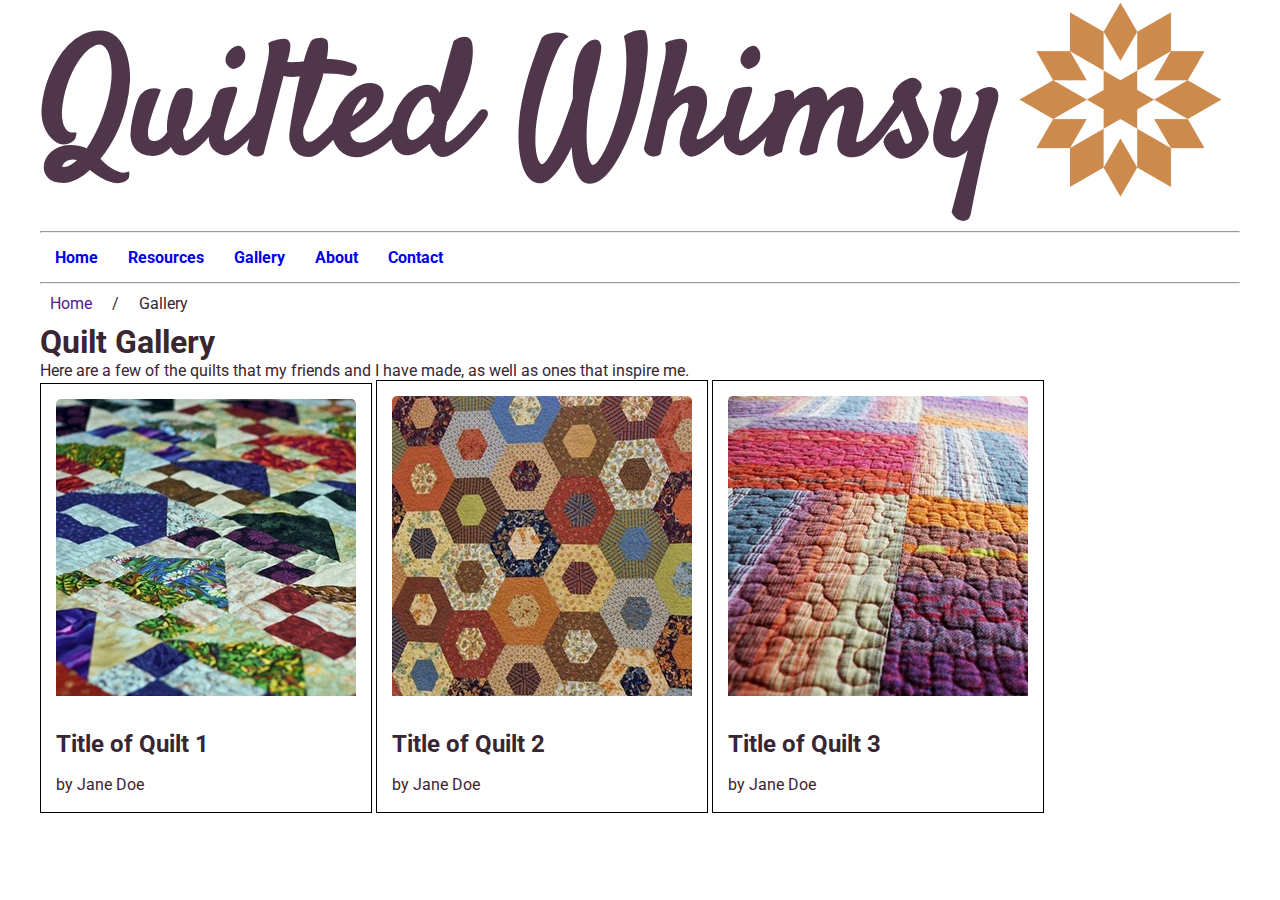
<file: about.html>
<!DOCTYPE html>
<html lang="en">
    <head>
        <title>Quilt Gallery</title>
        <meta charset="utf-8">
        <meta name="viewport" content="width=device-width, initial-scale=1">
        <link rel="preconnect" href="https://fonts.googleapis.com">
        <link rel="preconnect" href="https://fonts.gstatic.com" crossorigin>
        <link href="https://fonts.googleapis.com/css2?family=Roboto&family=Satisfy&display=swap" rel="stylesheet">
        <link href="https://fonts.googleapis.com/css2?family=Satisfy&display=swap" rel="stylesheet">
        <link rel="stylesheet" href="css/styles.css">
        
    </head>
    <body>
        <header style="display: grid; grid-template-columns: auto auto;">             
                <div name="header-title"><h1 style="color: #50364A; ">Quilted Whimsy</h1></div><div><img src="images/caramel_logo.png" height="200px"></div>
        </header>
        <nav>
            <hr>
            <ul>
                <li><a href="home.html">Home</a></li>
                <li><a href="resources.html">Resources</a></li>
                <li><a href="gallery.html">Gallery</a></li>
                <li><a href="about.html">About</a></li>
                <li><a href="contact.html">Contact</a></li>
            </ul>
            <hr>
            
        </nav>
        <ol class="breadcrumb">
            <li><a href="">Home</a></li>
            <li>Gallery</li>
        </ol>
        <section class="intro">
            <h1>Quilt Gallery</h1>
            <p>Here are a few of the quilts that my friends and I have made, as well as ones that inspire me.</p>
        </section>
        <section class="quilt-gallery">
            <div class="quilt-pic">
                <img src="images\quilt1-pixabay.jpg">
                <h2>Title of Quilt 1</h2>
                <p class="artist">by Jane Doe</p>
            </div>

            <div class="quilt-pic">
                <img src="images\quilt2-pixabay.jpg">
                <h2>Title of Quilt 2</h2>
                <p class="artist">by Jane Doe</p>
            </div>

            <div class="quilt-pic">
                <img src="images\quilt3-pixabay.jpg">
                <h2>Title of Quilt 3</h2>
                <p class="artist">by Jane Doe</p>
            </div>
        </section>
    </body>
</html>
</file>
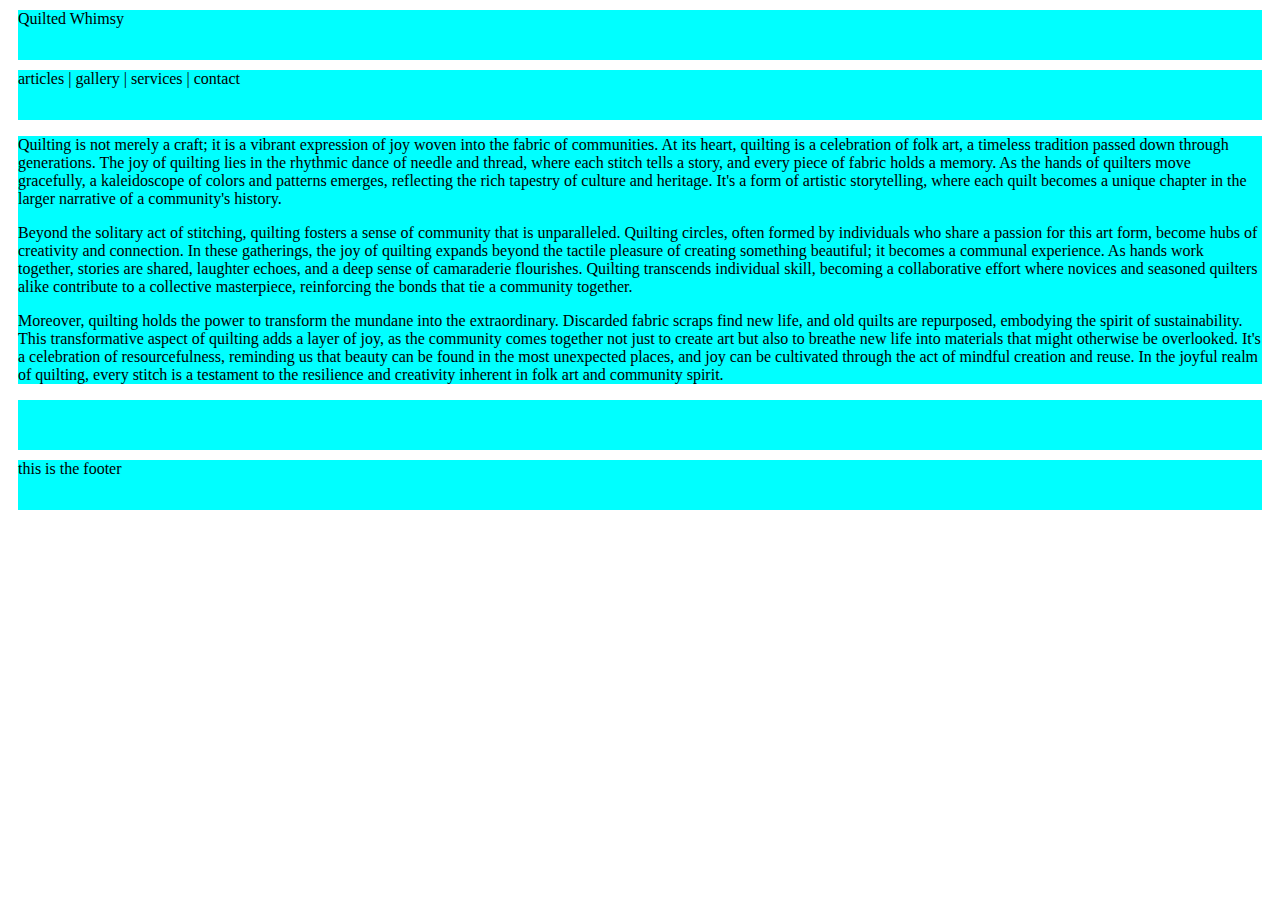
<file: classtwo.html>
<!doctype HTML>
<html lang="en">

<head>
	<title>Basic style</title>
	<style>
	header, nav, article, aside, footer {
	background-color: aqua;
	min-height: 50px;
	margin: 10px;
}
	</style>
</head>

<body>
	<header>Quilted Whimsy</header>
	<nav>articles | gallery | services | contact </nav>
	<article>
	<p>Quilting is not merely a craft; it is a vibrant expression of joy woven into the fabric of communities. At its heart, quilting is a celebration of folk art, a timeless tradition passed down through generations. The joy of quilting lies in the rhythmic dance of needle and thread, where each stitch tells a story, and every piece of fabric holds a memory. As the hands of quilters move gracefully, a kaleidoscope of colors and patterns emerges, reflecting the rich tapestry of culture and heritage. It's a form of artistic storytelling, where each quilt becomes a unique chapter in the larger narrative of a community's history.</p>

<p>Beyond the solitary act of stitching, quilting fosters a sense of community that is unparalleled. Quilting circles, often formed by individuals who share a passion for this art form, become hubs of creativity and connection. In these gatherings, the joy of quilting expands beyond the tactile pleasure of creating something beautiful; it becomes a communal experience. As hands work together, stories are shared, laughter echoes, and a deep sense of camaraderie flourishes. Quilting transcends individual skill, becoming a collaborative effort where novices and seasoned quilters alike contribute to a collective masterpiece, reinforcing the bonds that tie a community together.</p>

<p>Moreover, quilting holds the power to transform the mundane into the extraordinary. Discarded fabric scraps find new life, and old quilts are repurposed, embodying the spirit of sustainability. This transformative aspect of quilting adds a layer of joy, as the community comes together not just to create art but also to breathe new life into materials that might otherwise be overlooked. It's a celebration of resourcefulness, reminding us that beauty can be found in the most unexpected places, and joy can be cultivated through the act of mindful creation and reuse. In the joyful realm of quilting, every stitch is a testament to the resilience and creativity inherent in folk art and community spirit.</p>
	</article>

	<aside>
	</aside>

	<footer>this is the footer</footer>
</body>

</html>
</file>
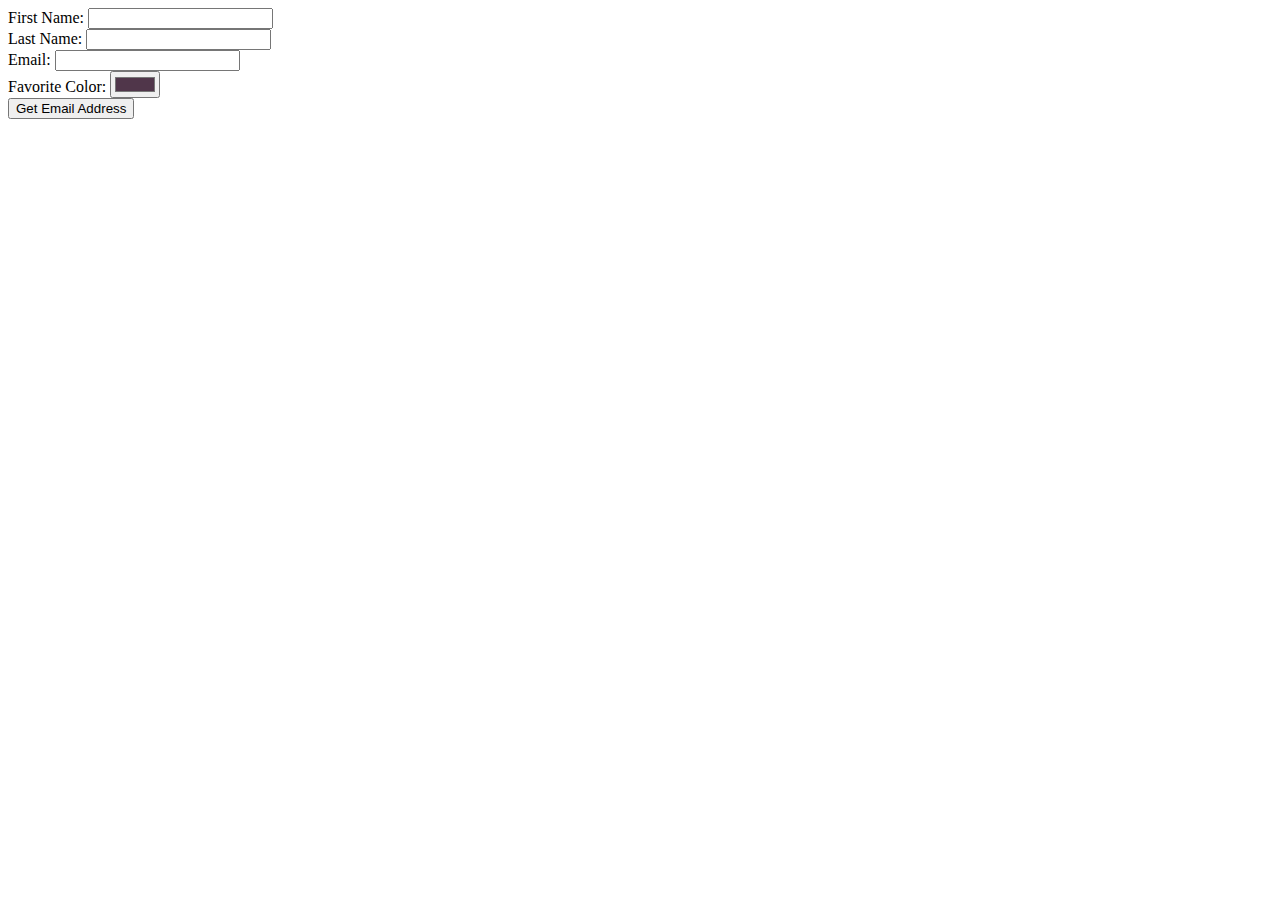
<file: emailAddress.html>
<!DOCTYPE html>
<html>
    <head>
        <title>Fancy Form Exercise</title>
        <meta charset="utf-8">
        <meta name="viewport" content="width=device-width, initial-scale=1">
        
    </head>
    <body>
        <script>
            function createAddress() {

                let first= document.getElementById("firstName").value;
                let initial = first.charAt(0);
                let last= document.getElementById("lastName").value;
                let emailAddress = initial + "." + last + "@waketech.edu";

                alert(emailAddress);


            }

        </script>

        <div name="form-box">
            <form action="fancy-form-action.html" method="get">
                <label for="firstName" class="labels">First Name:</label>
                <input type="text" name="firstName" class="fields" id="firstName" /> <br />

                <label for="lastName" class="labels">Last Name:</label>
                <input type="text" name="lastName"  class="fields"  id="lastName" /> <br />

                <label for="email" class="labels">Email:</label>
                <input type="email" name="email"  class="fields"  /> <br />

                <label for="favorite_color" class="labels">Favorite Color:</label>
                <input type="color" name="colorPicker" value="#50364A"  class="fields"  /> <br />

                <button type="button" onClick="createAddress()">Get Email Address</button>

            </form>
        </div>
    </body>
</html>
</file>
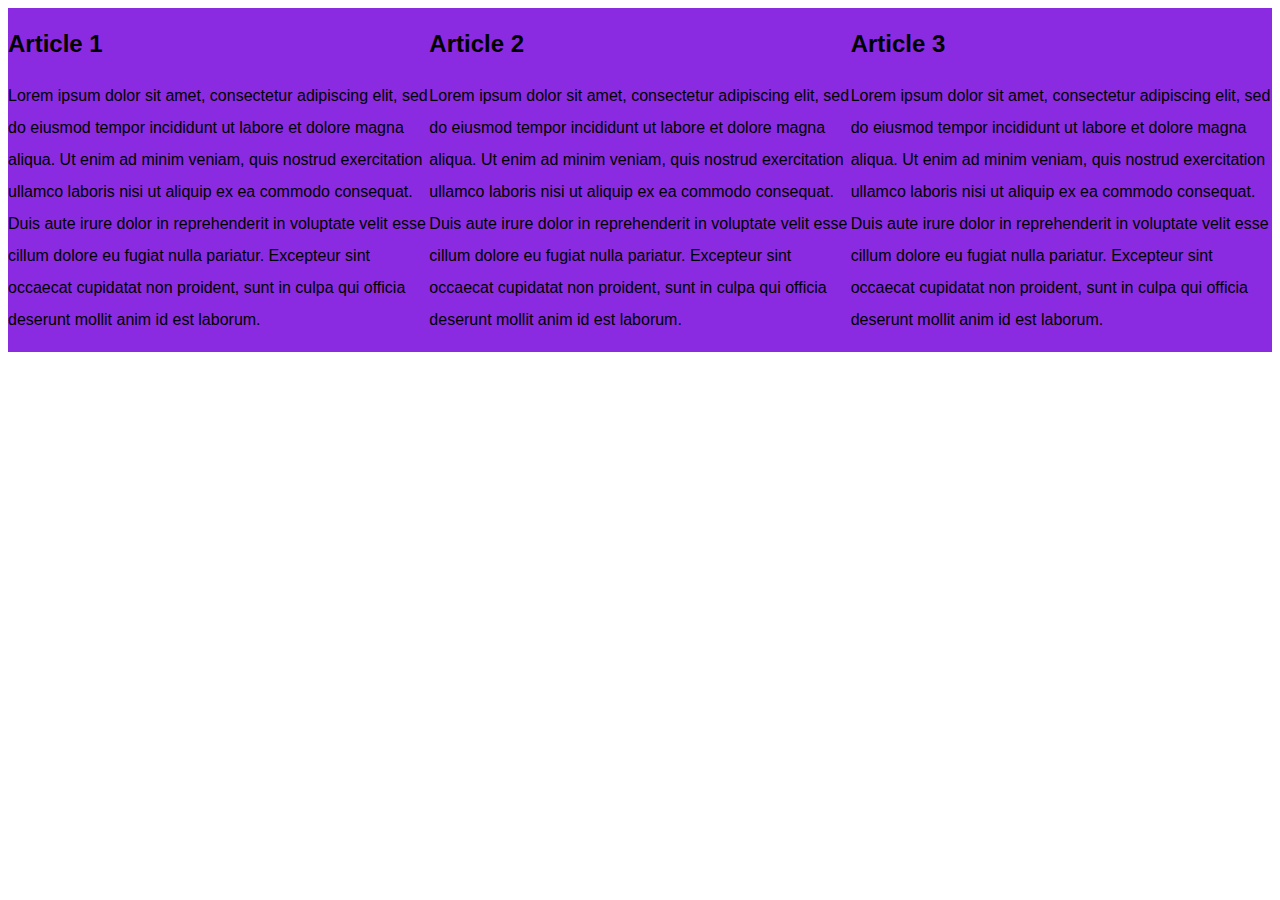
<file: exercise20231212.html>
<!DOCTYPE html>
<html lang="en">
    <head>
        <title>le Page</title>
        <meta charset="utf-8">
        <meta name="viewport" content="width=device-width, initial-scale=1">
        <style>
            body {
                font-family: Arial, Helvetica, sans-serif;
                
            }
            /* Phone */
            @media screen and (max-width: 767px){
            main {

                display: flex;
                flex-direction: column;
            }

            #one, #two, #three {
                background-color:aqua;
            }
        }

        /* Tablet */
            @media screen and (min-width: 768px){
            main {

                display: flex;
                flex-direction: column;
            }

            #one, #two, #three {
                background-color:pink ;
                line-height: 200%;
            }
        }

         /* Desktop */
         @media screen and (min-width: 1024px){
            main {

                display: flex;
                flex-direction: row;
            }

            #one, #two, #three {
                background-color:blueviolet;
            }
        }


        </style>
    </head>
    <body>
        <main>
            <article id="one">
                
                <h2>Article 1</h2>
                <p>Lorem ipsum dolor sit amet, consectetur adipiscing elit, sed do eiusmod tempor incididunt ut labore et dolore magna aliqua. Ut enim ad minim veniam, quis nostrud exercitation ullamco laboris nisi ut aliquip ex ea commodo consequat. Duis aute irure dolor in reprehenderit in voluptate velit esse cillum dolore eu fugiat nulla pariatur. Excepteur sint occaecat cupidatat non proident, sunt in culpa qui officia deserunt mollit anim id est laborum.</p>
            </article>

            <article id="two">
                
                <h2>Article 2</h2>
                <p>Lorem ipsum dolor sit amet, consectetur adipiscing elit, sed do eiusmod tempor incididunt ut labore et dolore magna aliqua. Ut enim ad minim veniam, quis nostrud exercitation ullamco laboris nisi ut aliquip ex ea commodo consequat. Duis aute irure dolor in reprehenderit in voluptate velit esse cillum dolore eu fugiat nulla pariatur. Excepteur sint occaecat cupidatat non proident, sunt in culpa qui officia deserunt mollit anim id est laborum.</p>
            </article>

            <article id="three">
                
                <h2>Article 3</h2>
                <p>Lorem ipsum dolor sit amet, consectetur adipiscing elit, sed do eiusmod tempor incididunt ut labore et dolore magna aliqua. Ut enim ad minim veniam, quis nostrud exercitation ullamco laboris nisi ut aliquip ex ea commodo consequat. Duis aute irure dolor in reprehenderit in voluptate velit esse cillum dolore eu fugiat nulla pariatur. Excepteur sint occaecat cupidatat non proident, sunt in culpa qui officia deserunt mollit anim id est laborum.</p>
            </article>
        </main>
    </body>
</html>
</file>
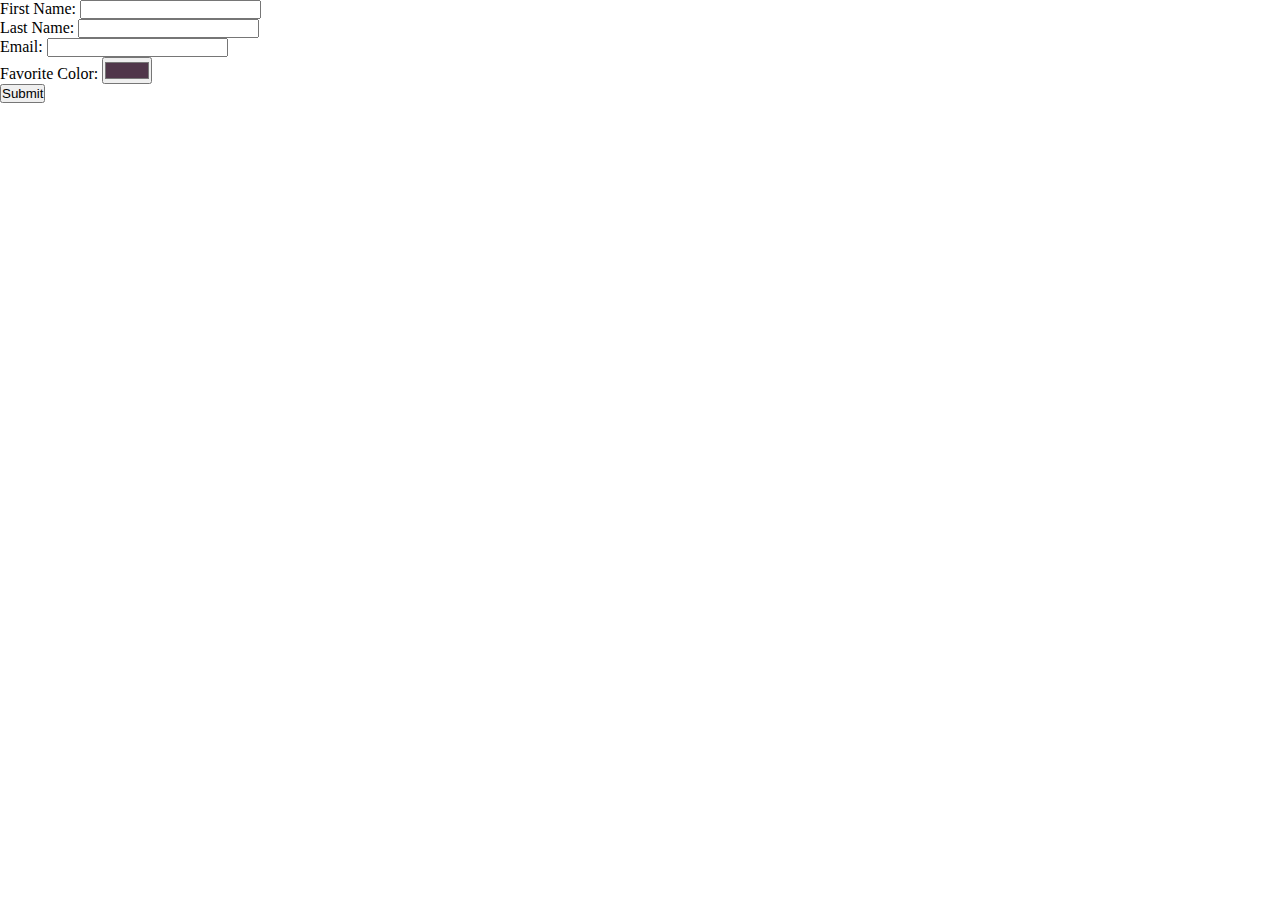
<file: fancy-form.html>
<!DOCTYPE html>
<html>
    <head>
        <title>Fancy Form Exercise</title>
        <meta charset="utf-8">
        <meta name="viewport" content="width=device-width, initial-scale=1">
        <style>
            * {
                margin: 0;
                padding: 0;
            }
            @media only screen and (max-width: 480px) {
                display: flex;
                flex-direction: column;
                width: 100%;
                height: 100%;

            }
        </style>
    </head>
    <body>
        <div name="form-box">
            <form action="fancy-form-action.html" method="get">
                <label for="first_name" class="labels">First Name:</label>
                <input type="text" name="firstName" class="fields" /> <br />

                <label for="last_name" class="labels">Last Name:</label>
                <input type="text" name="lastName"  class="fields"  /> <br />

                <label for="email" class="labels">Email:</label>
                <input type="email" name="email"  class="fields"  /> <br />

                <label for="favorite_color" class="labels">Favorite Color:</label>
                <input type="color" name="colorPicker" value="#50364A"  class="fields"  /> <br />

                <button type="submit">Submit</button>

            </form>
        </div>
    </body>
</html>
</file>
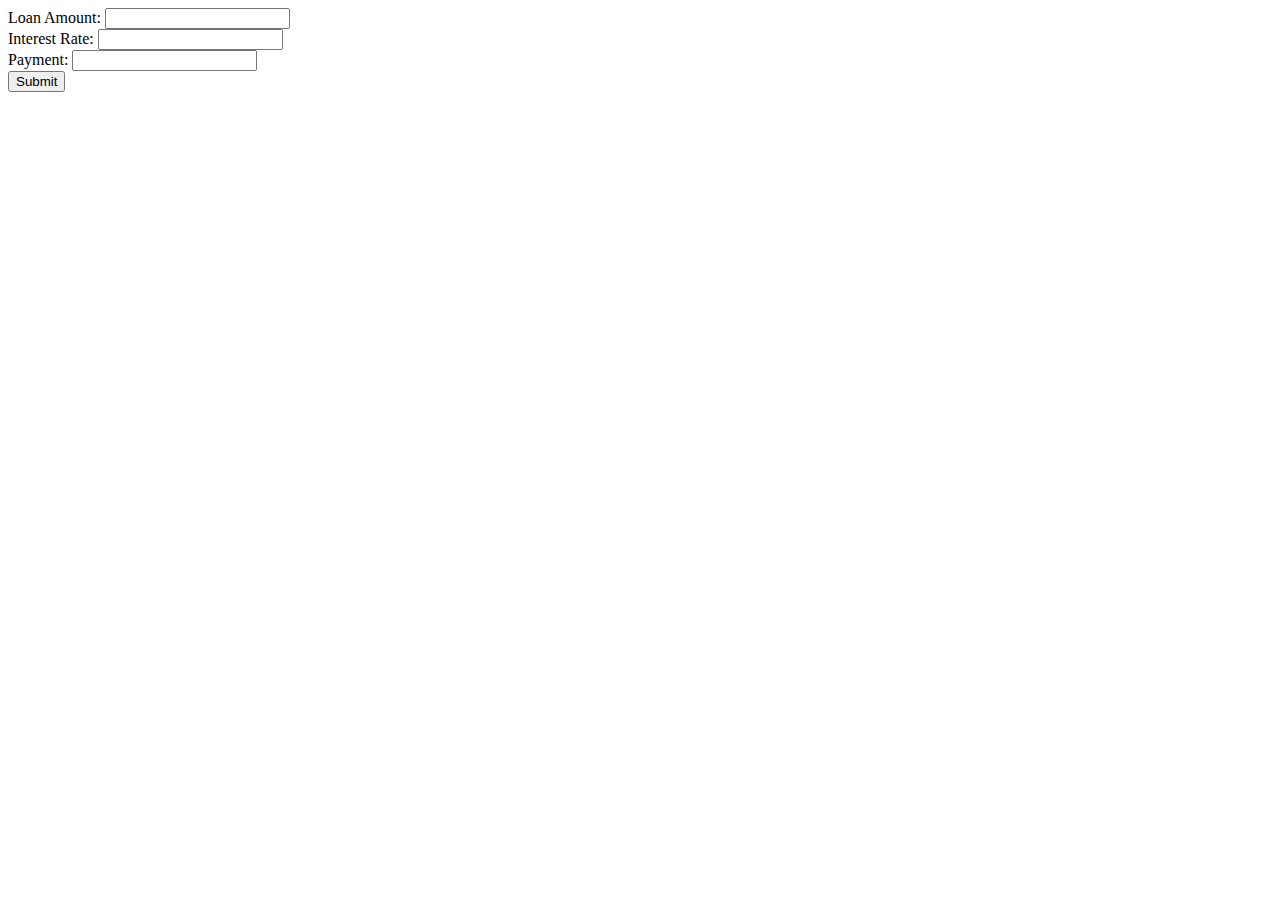
<file: loancalc.html>
<!DOCTYPE html>
<html>
    <head>
        <title>loan payment table</title>
        <meta charset="utf-8">
        <meta name="viewport" content="width=device-width, initial-scale=1">
        
    </head>
    <body>
        <div name="form-box">
            <form action="#" method="get">
                <label for="loanAmount" class="labels">Loan Amount:</label>
                <input type="text" name="loanAmount" id="loanAmount" class="fields" /> <br />

                <label for="interestRate" class="labels">Interest Rate:</label>
                <input type="text" name="interestRate" id="interestRate" class="fields"  /> <br />

                <label for="paymentAmount" class="labels">Payment:</label>
                <input type="text" name="paymentAmount" id="paymentAmount" class="fields"  /> <br />

                <button type="button" onClick="outputPayment()">Submit</button>

            </form>
                <div id="paymentTable">
                    
                    </table>
                </div>
            <script>
                function outputPayment(){
                    let rate = parseFloat(document.getElementById("interestRate").value),
                    loan = parseFloat(document.getElementById("loanAmount").value),
                    payment = parseFloat(document.getElementById("paymentAmount").value);
                        if(isNaN(rate) || isNaN(loan) || isNaN(payment)) {

                            alert("You did not enter a valid number.")

                        }else{

                           let  monthlyInterest = ((rate * .01) / 12) * loan;

                            if (payment <= monthlyInterest) {

                                alert("This is a predatory loan.")
                                
                            }else{

                               let loanBalance = loan;

                               let tableContents ="";

                               let newMonthlyInterest;

                               tableContents = "<table><tr><th>Payment Amount</th><th>Balance</th></tr>";
                               
                               do{
                                loanBalance = loanBalance - payment;

                                tableContents += "<tr><td>" + payment + "</td><td>" + loanBalance.toFixed(2) + "</td></tr>";

                                newMonthlyInterest = ((rate * .01) / 12) * loanBalance;

                                loanBalance = loanBalance + newMonthlyInterest;

                               }
                               
                               while (loanBalance >= payment);

                               let finalBalance = loanBalance - loanBalance;

                               tableContents += "<tr><td>" + loanBalance.toFixed(2) + "</td><td>" + finalBalance.toFixed(2) + "</td></tr>";


                               tableContents  += "</table>";

                               document.getElementById("paymentTable").innerHTML = tableContents;

                            }
                            
                        }

                }
            </script>
        </div>
    </body>
</html>
</file>
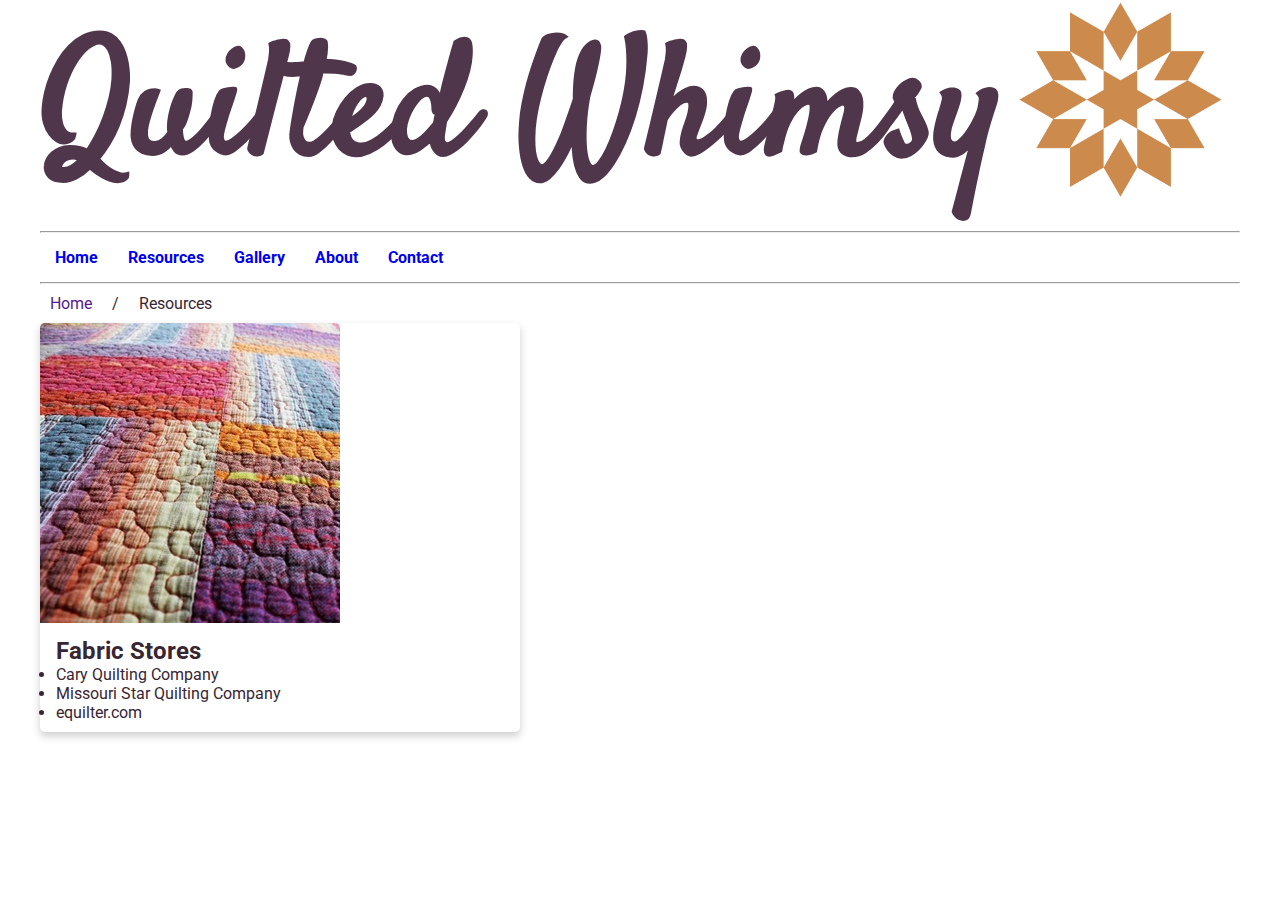
<file: resource.html>
<!DOCTYPE html>
<html lang="en">
    <head>
        <title>Quilt Gallery</title>
        <meta charset="utf-8">
        <meta name="viewport" content="width=device-width, initial-scale=1">
        <link rel="preconnect" href="https://fonts.googleapis.com">
        <link rel="preconnect" href="https://fonts.gstatic.com" crossorigin>
        <link href="https://fonts.googleapis.com/css2?family=Roboto&family=Satisfy&display=swap" rel="stylesheet">
        <link href="https://fonts.googleapis.com/css2?family=Satisfy&display=swap" rel="stylesheet">
        <link rel="stylesheet" href="css/styles.css">
        
    </head>
    <body>
        <header style="display: grid; grid-template-columns: auto auto;">             
                <div name="header-title"><h1 style="color: #50364A; ">Quilted Whimsy</h1></div><div><img src="images/caramel_logo.png" height="200px"></div>
        </header>
        <nav>
            <hr>
            <ul>
                <li><a href="home.html">Home</a></li>
                <li><a href="resources.html">Resources</a></li>
                <li><a href="gallery.html">Gallery</a></li>
                <li><a href="about.html">About</a></li>
                <li><a href="contact.html">Contact</a></li>
            </ul>
            <hr>
            
        </nav>
        <ol class="breadcrumb">
            <li><a href="">Home</a></li>
            <li>Resources</li>
        </ol>
        <div class="card">
            
            <img src="images/quilt3-pixabay.jpg" alt="quilt" style="width:300px">
            <div class="container">
                <h2>Fabric Stores</h2>
              <ul>
                <li>Cary Quilting Company</li>
                <li>Missouri Star Quilting Company</li>
                <li>equilter.com</li>
              </ul>
            </div>
          </div>
    </body>
</html>
</file>
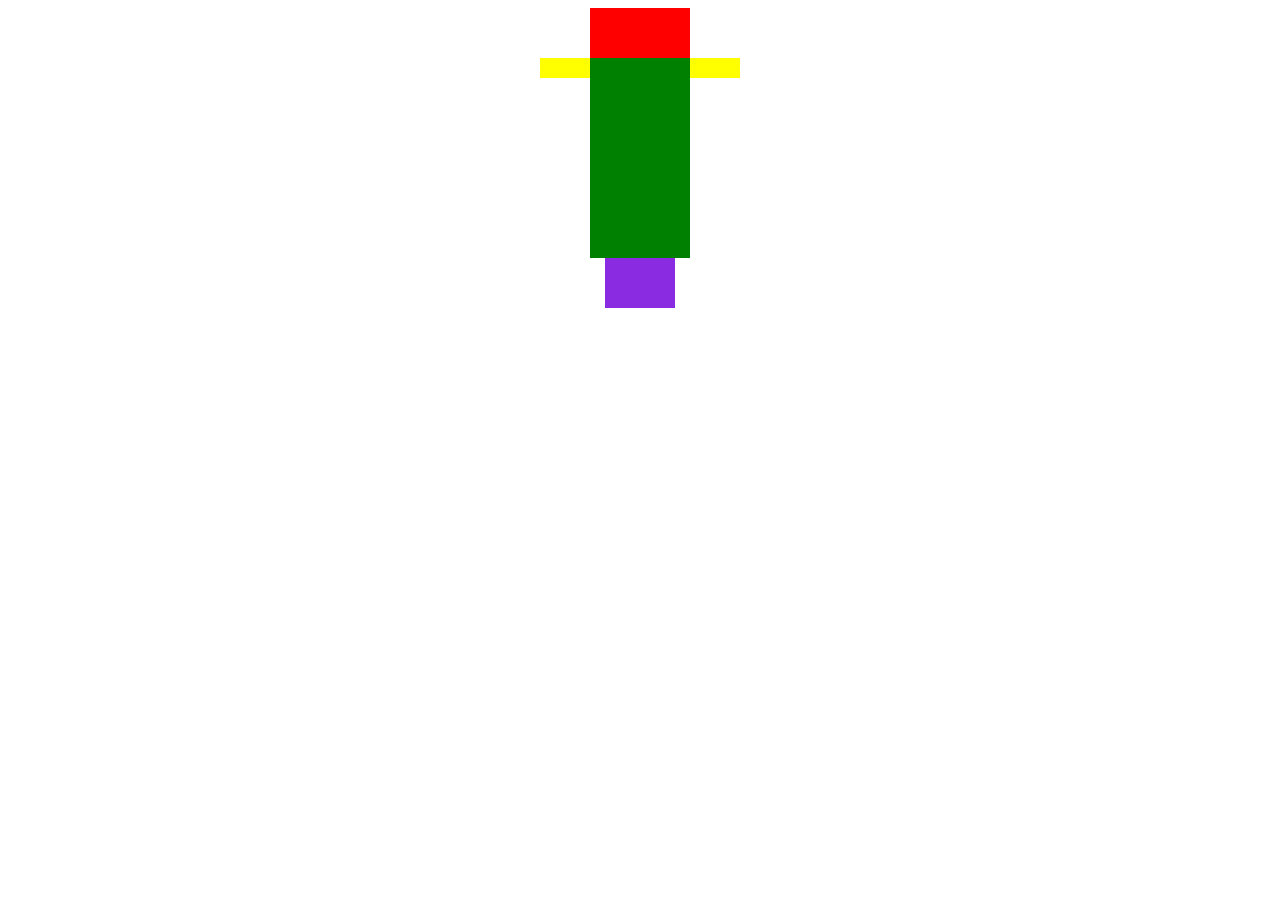
<file: robot.html>
<!DOCTYPE html>
<html lang="en">
<head>
<meta charset="UTF-8">
<meta name="viewport" content="width=device-width, initial-scale=1.0">
<title>Robot</title>
<style>
    .robot {
        display: flex;
        flex-direction: column;
        width: 100%;
        height: 100%;
        align-items: center;
    }
    .robot-head {
       background-color: red; 
       width: 100px;
       height: 50px;
    }
    .robot-torso {
        display: flex;
       flex-direction: row; 
    }
    .robot-arm1 {
        background-color: yellow;
        width: 50px;
        height:20px;
    }
    .robot-arm2 {
        background-color: yellow;
        width: 50px;
        height:20px;
    }
    .robot-body {
        background-color: green;
        width: 100px;
        height:200px;
    }
    .robot-legs{
        display: flex;
        flex-direction: row;
    }
    .robot-leg1{
        background-color:blueviolet;
        width: 35px;
        height: 50px;
    }
    .robot-leg2{
        background-color:blueviolet;
        width: 35px;
        height: 50px;
    }

</style>
</head>
<body>
<header>
</header>
<main>
<div class="robot">
        <div class="robot-head"></div>
    <div class="robot-torso">
        <div class="robot-arm1"></div>
        <div class="robot-body"></div>
        <div class="robot-arm2"></div>
    </div>
    <div class="robot-legs">
        <div class="robot-leg1"></div>
        <div class="robot-leg2"></div>
    </div>
</div>
</main>
<footer>
</footer>
</body>
</html>
</file>
<file: css/styles.css>
* {
                margin: 0;
                padding: 0;
            }
            body {
                font-family: 'Roboto', sans-serif;
                color: #382633;
                margin: 0 auto;
                width: 1200px;
            }

            /*Header*/
            header h1 {
                font-family: 'Satisfy', cursive;
                font-size: 10em;           }

            /*Navigation*/
            nav ul {
                display: flex;
                list-style: none;
            }
            nav a {
                font-weight: bold;
                display: block;
                padding: 15px;
                text-decoration: none;
            }
            nav a:hover {
                text-decoration: underline;
            }

            /*Breadcrumbs*/
            .breadcrumb {
                display: flex;
                list-style: none;
            }
            .breadcrumb li {
                padding: 10px;
            }
            .breadcrumb li:after {
                content: '/';
                margin-left: 20px;
            }
            .breadcrumb li:last-child:after {
                content: '';
            }
            .breadcrumb a {
                text-decoration: none;
            }
            .breadcrumb a:hover {
                text-decoration: underline;
            }
            /*Gallery*/
            .quilt-pic {
                display: inline-block;
                border: 1px solid black;
                padding: 15px;
            }
            .quilt-pic img {
                width: 100%;
            }
            .quilt-pic h2 {
                margin: 30px 0 15px;
            }
            .quilt-pic a {
                color: black;
                text-decoration: none;

            }
            .quilt-pic p {
                line-height: 1.5;
            }

            /* Card  Assignment or  Resource */

            .card {
                box-shadow: 0 4px 8px 0 rgba(0,0,0,0.2);
                transition: 0.3s;
                width: 40%;
                border-radius: 5px;
              }
              
              .card:hover {
                box-shadow: 0 8px 16px 0 rgba(0,0,0,0.2);
              }
              
              img {
                border-radius: 5px 5px 0 0;
              }
              
              .container {
                padding: 10px 16px;
              }
</file>
